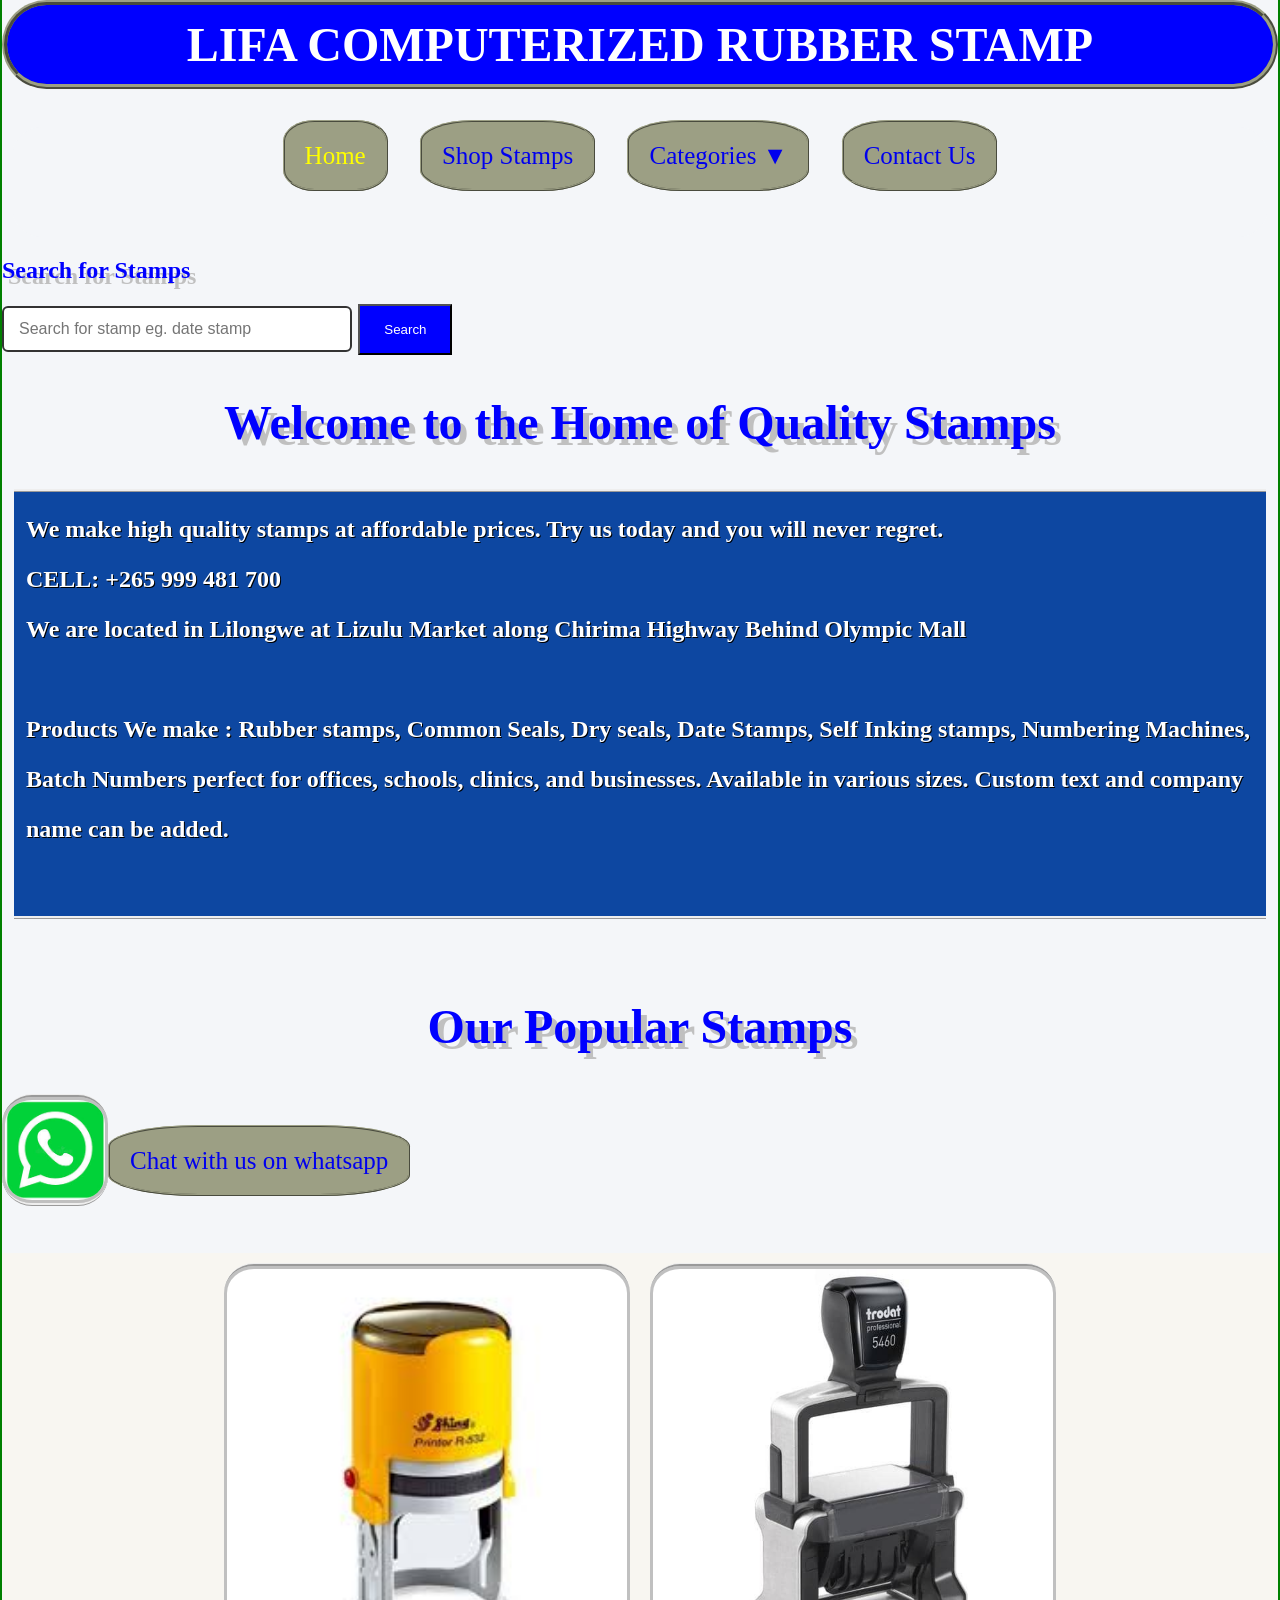
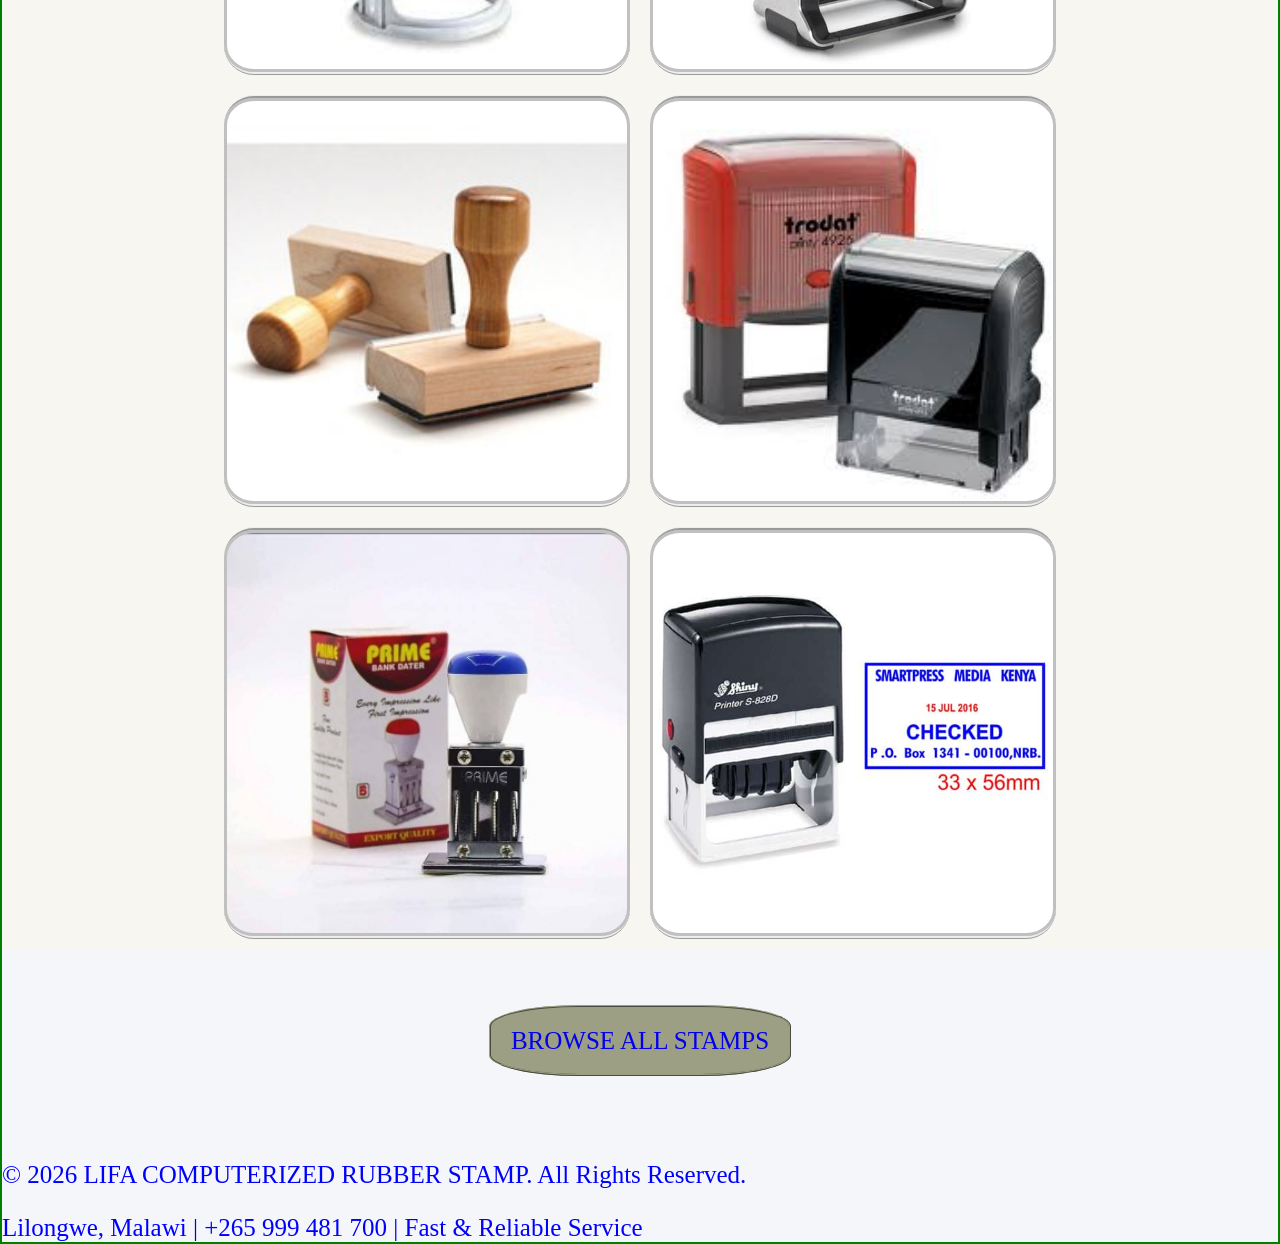
<file: index.html>
<!doctype>
<html><head> <title>LIFA COMPUTERIZED RUBBER STAMP  </title> 
<link rel="Stylesheet"  type="text/css"  href="Stylesheet.css" ></head>

<body>   <h1>  LIFA COMPUTERIZED RUBBER STAMP  </h1><br>
<div id="navbar"> 
		<ul>
    <li><a href="">Home</a></li>
    <li><a href="second.html">Shop Stamps</a></li>
		<li class="dropdown">
                    <a href="#">Categories ▼</a>
                    <ul class="dropdown-content">
                        <li><a href="selfinkig.html">Self Inking Stamps</a></li>
                        <li><a href="date.html">Date Stamps</a></li>
                        <li><a href="rubber.html">Rubber Stamps</a></li>
                        <li><a href="#">Seals & Numbering</a></li>
			 <li><a href="common.html">Common Seals</a></li>
			 <li><a href="logo.html">Logo Stamps</a></li>
			<li><a href="paid.html">Paid & Received Stamps</a></li>

                    </ul>
                </li>

    <li class="dropdown">
        <a href="#">Contact Us</a>

        <ul class="dropdown-content">
            <li><a href="https://wa.me/265999481700">WhatsApp</a></li>
            <li><a href="https://facebook.com/LifaComputerizedRubberStamps">Facebook</a></li>
            <li><a href="https://x.com/@Amoslifa27057">X</a></li>
		<li><a href="mailto:lifaamos59@gmail.com">Email Us</a></li>
        </ul>

  
</ul>






</div>
		<h2 style="text-align: left; font-size: 24px;">Search for Stamps</h2>

<input type="text" id="searchBox" placeholder="Search for stamp eg. date stamp"
  style="width: 350px; padding: 12px 15px; font-size: 16px; border: 2px solid #333; border-radius: 6px; outline: none;">
<button onclick="searchProduct()" style="background-color: blue; color: white; padding: 16px 24px; cursor: pointer;">Search</button>

<p id="result"></p>
<div id="searchImage" class="image-box" style="margin-top: 15px;"></div>

<script>
// Product list with matching images
var products = {
    "date stamp": "date.jpg",
    "rubber stamp": "rubber.jpg",
    "common seal": "common.jpg",
    "self inking stamp": "trodat.jpg",
    "numbering machine": "stamp.jpg",
    "dry seal": "dry.jpg",
    "paid stamp": "paid.jpg",
    "received stamp": "paid.jpg",
    "logo stamp": "logo.jpg",
    "collected stamp": "paid.jpg",
    "checked stamp": "paid.jpg",
    "common seal stamp": "common.jpg"
};

function searchProduct() {
    let searchItem = document.getElementById("searchBox").value.trim().toLowerCase();
    let resultEl = document.getElementById("result");
    let imageEl = document.getElementById("searchImage");

    // Clear previous image
    imageEl.innerHTML = "";

    if (searchItem === "") {
        resultEl.innerHTML = "Please type a stamp name to search.";
        return;
    }

    // Find matching product (exact or partial match)
    let foundKey = null;
    for (let key in products) {
        if (key === searchItem || key.includes(searchItem) || searchItem.includes(key.replace(" stamp", ""))) {
            foundKey = key;
            break;
        }
    }

    if (foundKey) {
        let imgSrc = products[foundKey];
        resultEl.innerHTML = "<b>" + foundKey.toUpperCase() + "</b> is available!";
        imageEl.innerHTML = '<img src="' + imgSrc + '" width="300" height="300" class="product" alt="' + foundKey + '">';
    } else {
        resultEl.innerHTML = searchItem + " is not available, but you can find help by Contact Us or DM us on WhatsApp.";
    }
}

// Also search when user presses Enter
document.getElementById("searchBox").addEventListener("keypress", function(e) {
    if (e.key === "Enter") {
        searchProduct();
    }
});
</script>


		<h2>Welcome to the Home of Quality Stamps</h2>

<div class="p1"> <b>We make high quality stamps at affordable prices. Try us today and you will never regret.</b>
<br><b>CELL: +265 999 481 700 </b> <br>
<b>We are located in Lilongwe at Lizulu Market along Chirima Highway Behind Olympic Mall  </b>

<br>
<br>
	
<b>Products We make : Rubber stamps, Common Seals, Dry seals, Date Stamps, Self Inking stamps, Numbering Machines, Batch Numbers perfect for offices, schools, clinics, and businesses.
        Available in various sizes. Custom text and company name can be added.<br>
	
</b> <br>
	</div>

<br>

<h2>  Our Popular Stamps  </h2>

  <img  class="amos" src="image.jpeg"   height=" 100"   width="100">
	<br><div>

<p  class="na"><a href="https://wa.me/265999481700?text=Hello%20from%20your%20website"  target="_blank">   Chat with us on whatsapp  </a>
</p></div>
<br>
<div class="image-box"><p><img src="round.jpg" width="400"  height="400"  class="product"><img src="stamp.jpg" width="400"  height="400" class="product"><img src="rubber.jpg"  width="400"  height="400" class="product"><img src="trodat.jpg"  width="400"  height="400"  class="product"><img src="date.jpg"  width="400"  height="400"   class="product"><img src="d.jpg"  width="400"  height="400"   class="product"></p>
</div>


<br>
<p style="text-align:   center"  class="te">    <a  href="second.html">    BROWSE ALL STAMPS   </a></p>
<br>
<br>
 <!-- Footer -->
    <footer id="contact">
        <p>&copy; 2026 LIFA COMPUTERIZED RUBBER STAMP. All Rights Reserved.</p>
        <p>Lilongwe, Malawi | +265 999 481 700 | Fast & Reliable Service</p>
    </footer>

</body>




</html>
</file>
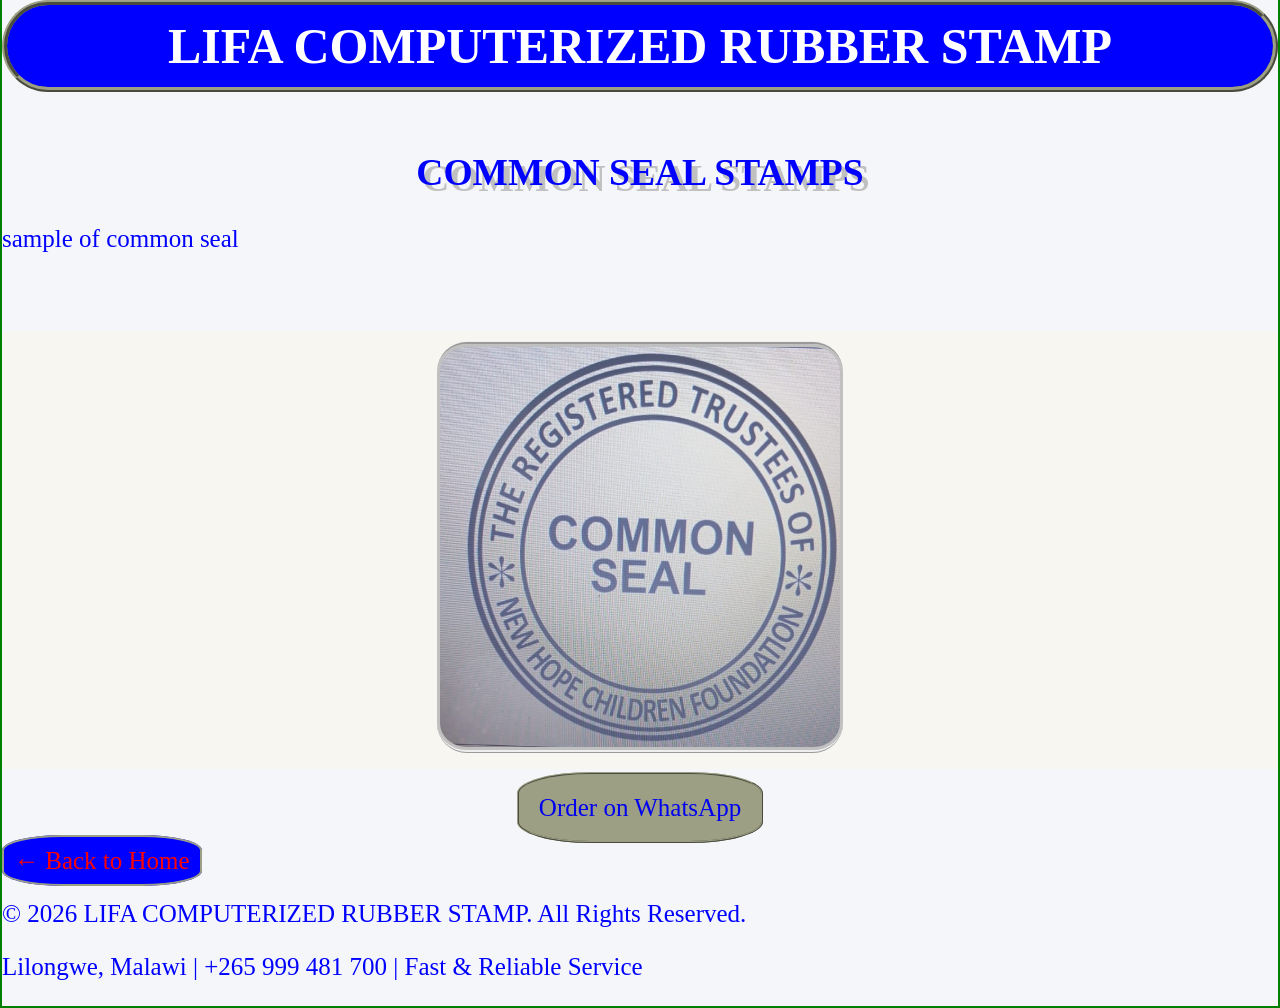
<file: common.html>
<!doctype html>
<html>
<head><link rel="stylesheet" type="text/css"  href="Stylesheet.css"></head>
<body>
<h1>  LIFA COMPUTERIZED RUBBER STAMP  </h1><br>
<h2>COMMON SEAL STAMPS</h2>
<p>sample of common seal</p><br>
 <div class="image-box"><p><img src="common.jpg" width="400"  height="400"  class="product"></p>
</div>


 <p style="text-align:center; margin: 20px;">
        <a href="https://wa.me/265999481700?text=Hello%20I%20want%20a%20Date%20Stamp" target="_blank">Order on WhatsApp</a>
    </p>


<footer id="contact">
	<p><a href="index.html" class="button">← Back to Home</a></p>
        <p>&copy; 2026 LIFA COMPUTERIZED RUBBER STAMP. All Rights Reserved.</p>
        <p>Lilongwe, Malawi | +265 999 481 700 | Fast & Reliable Service</p>
    </footer>


</body>
</html>
</file>
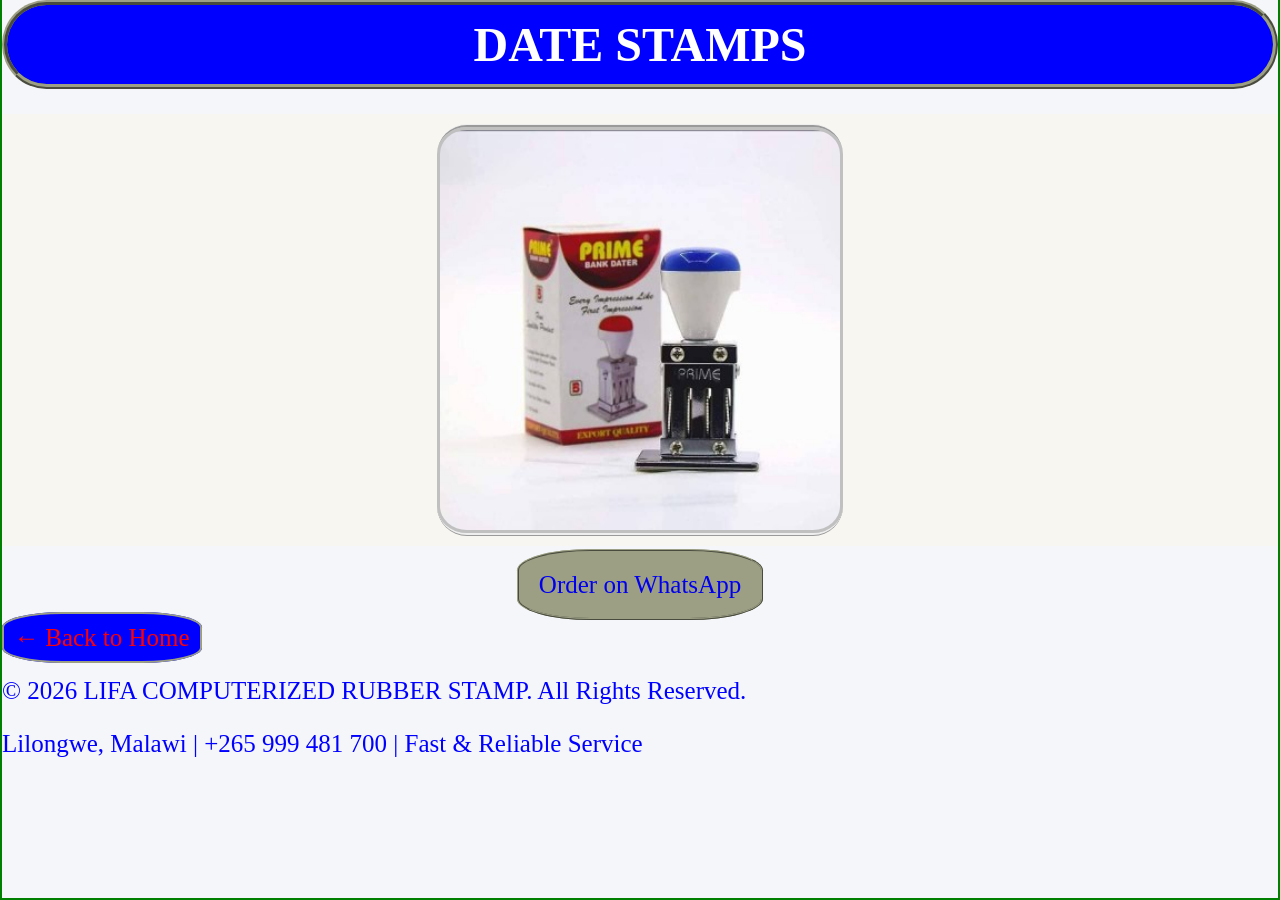
<file: date.html>
<!doctype>
<html>
<head><link rel=Stylesheet   type=text/css    href="Stylesheet.css"></head>
<body>
  <h1>DATE STAMPS</h1>
  <div class="image-box"><p><img src="date.jpg" width="400"  height="400"  class="product"></p>
</div>
 <p style="text-align:center; margin: 20px;">
        <a href="https://wa.me/265999481700?text=Hello%20I%20want%20a%20Date%20Stamp" target="_blank">Order on WhatsApp</a>
    </p>

<footer id="contact">
	<p><a href="index.html" class="button">← Back to Home</a></p>
        <p>&copy; 2026 LIFA COMPUTERIZED RUBBER STAMP. All Rights Reserved.</p>
        <p>Lilongwe, Malawi | +265 999 481 700 | Fast & Reliable Service</p>
    </footer>



</body>
</html>
</file>
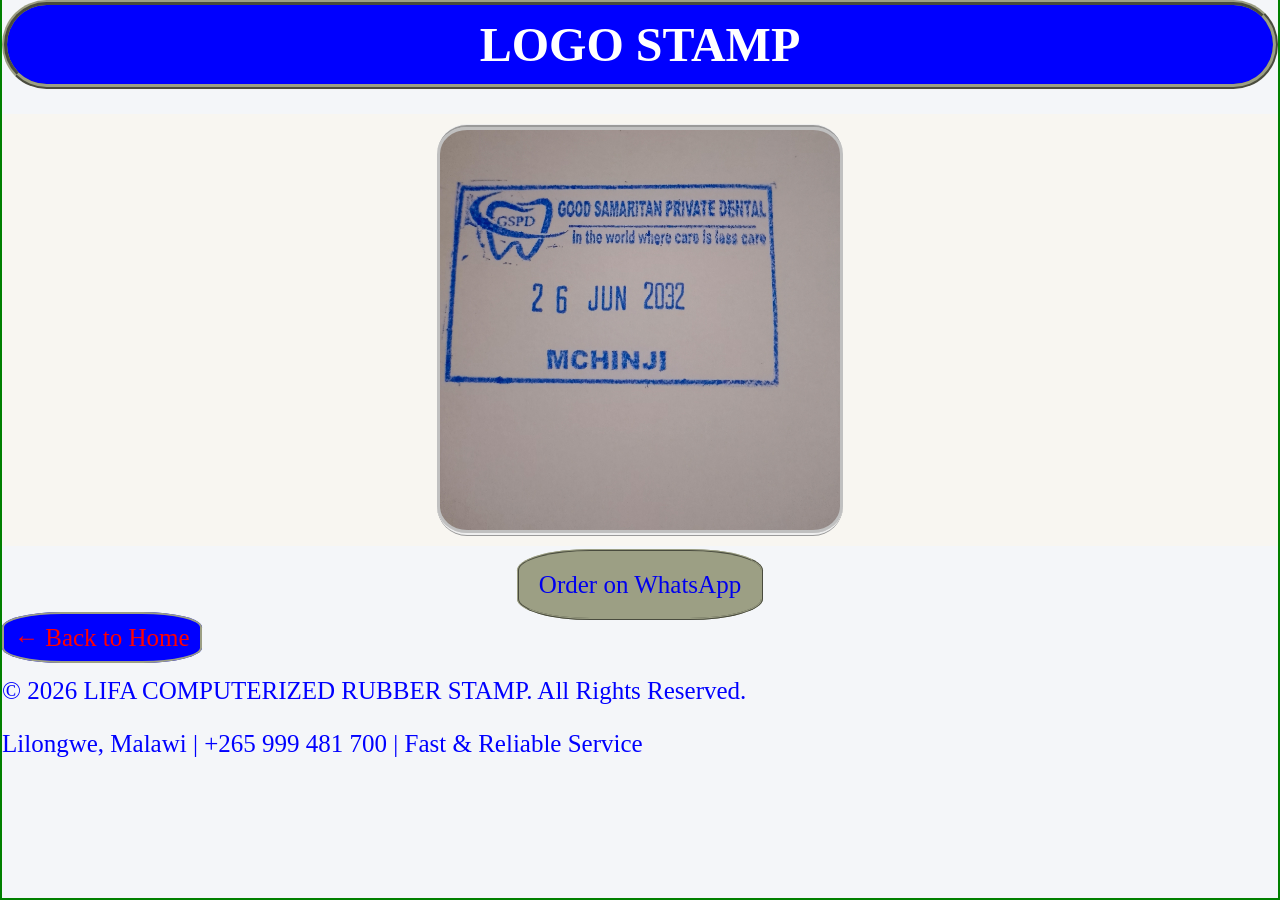
<file: logo.html>
<!doctype>
<html>
<head><link rel=Stylesheet   type=text/css    href="Stylesheet.css"></head>
<body>
  <h1>LOGO STAMP</h1>
  <div class="image-box"><p><img src="logo.jpg" width="400"  height="400"  class="product"></p>
</div>
 <p style="text-align:center; margin: 20px;">
        <a href="https://wa.me/265999481700?text=Hello%20I%20want%20a%20Date%20Stamp" target="_blank">Order on WhatsApp</a>
    </p>

<footer id="contact">
	<p><a href="index.html" class="button">← Back to Home</a></p>
        <p>&copy; 2026 LIFA COMPUTERIZED RUBBER STAMP. All Rights Reserved.</p>
        <p>Lilongwe, Malawi | +265 999 481 700 | Fast & Reliable Service</p>
    </footer>



</body>
</html>
</file>
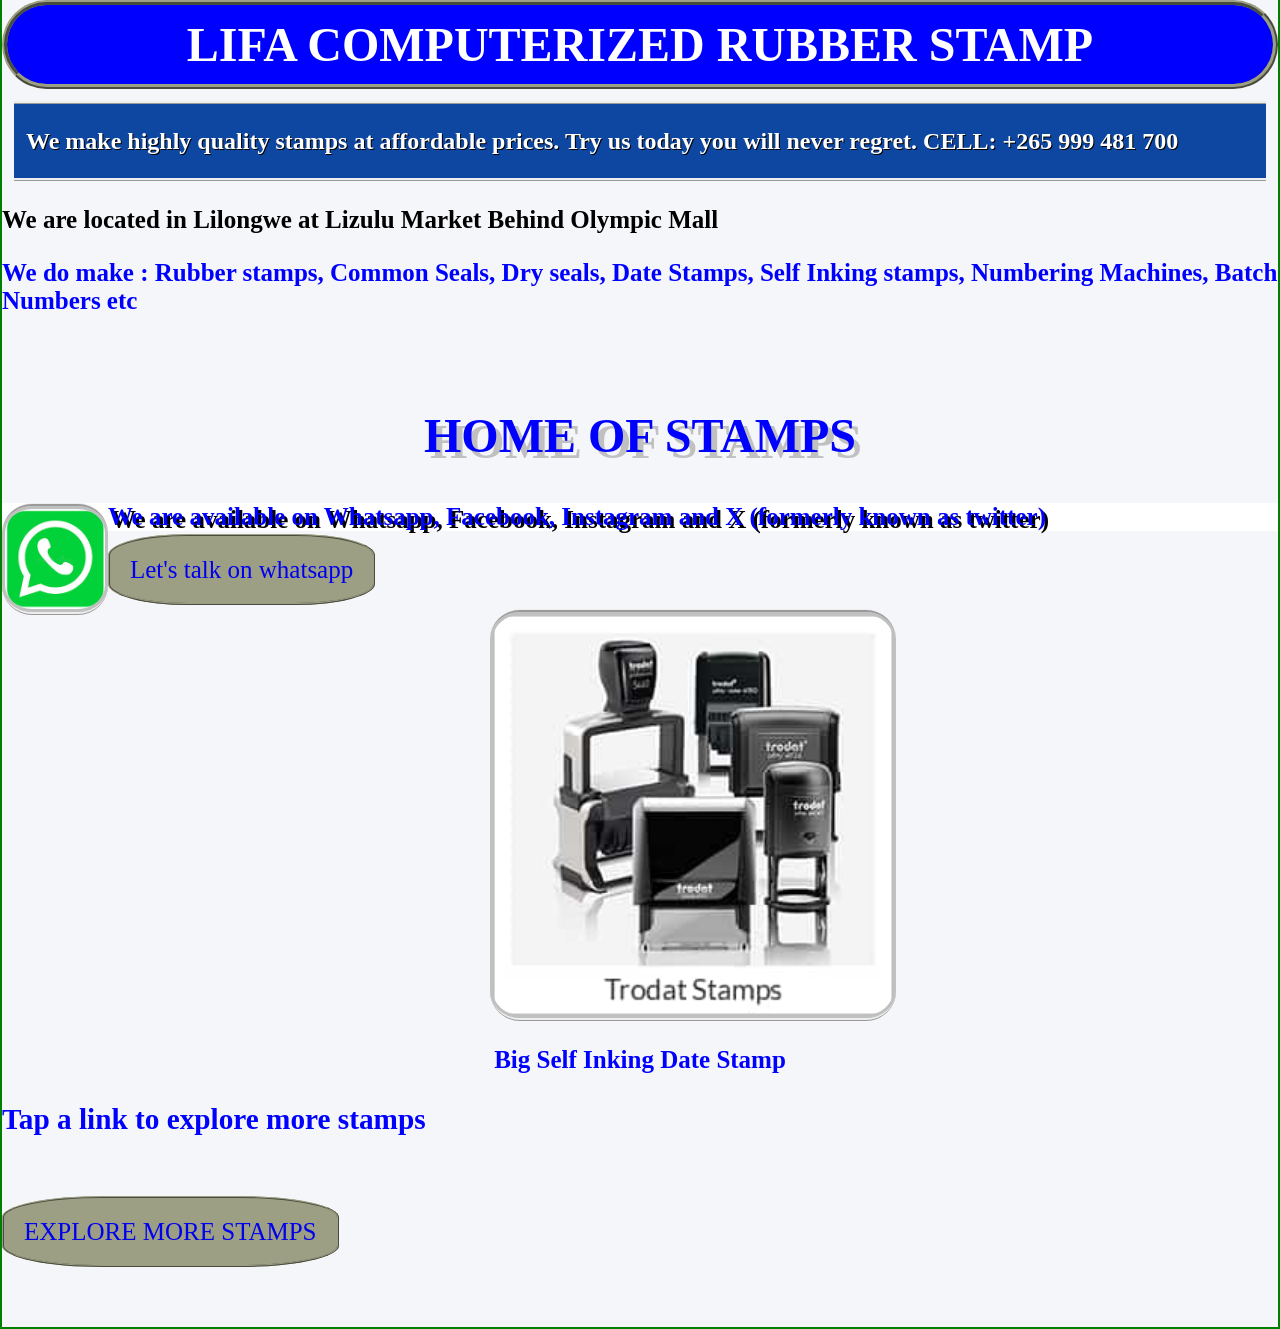
<file: My Wbsite.html>
<!doctype>
<html><head> <title>LIFA COMPUTERIZED RUBBER STAMP  </title> 
<link rel="Stylesheet"  type="text/css"  href="Stylesheet.css" ></head>

<body>   <h1>  LIFA COMPUTERIZED RUBBER STAMP  </h1>
<p class="p1"> <b>We make highly quality stamps at affordable prices. Try us today you will never regret.</b>
<b>CELL: +265 999 481 700 </b> </p1>
	<p class="p0"><b>We are located in Lilongwe at Lizulu Market Behind Olympic Mall </b>
<br> </p>
<p><b>We do make : Rubber stamps, Common Seals, Dry seals, Date Stamps, Self Inking stamps, Numbering Machines, Batch Numbers etc</b> <br>
	</p>

<br>

<h2>  HOME OF  STAMPS  </h2>
<p class="p2"><b>We are available on Whatsapp, Facebook, Instagram  and X  (formerly known as twitter) </b> </p2>
  <img  class="amos" src="image.jpeg"   height=" 100"   width="100">
	<br>
<p><a href="https://wa.me/999481700?text=Hello%20from%20your%20website"  target="_blank">  Let's talk  on whatsapp  </a>
</p>
<img class="image"  src="trod.jpg"  height="400"   width="400">
<p style="text-align:   center" ><b>Big Self Inking Date Stamp</b></p1>


<br>
<h3> Tap a link to explore more stamps  </h3>
<br>
<p>    <a  href="second.html">    EXPLORE MORE STAMPS   </a></p>
<br>
<br>

</body>




</html>
</file>
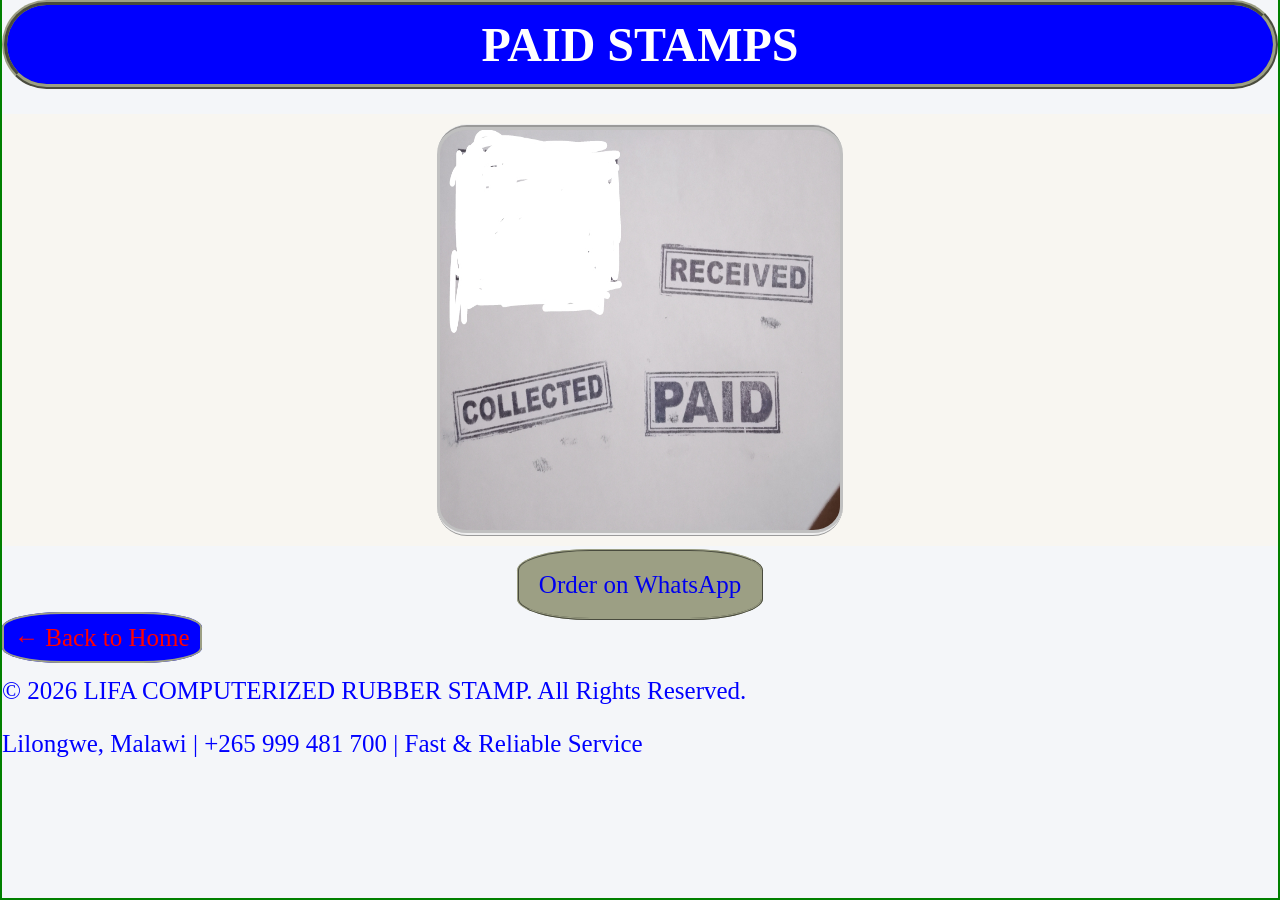
<file: paid.html>
<!doctype>
<html>
<head><link rel=Stylesheet   type=text/css    href="Stylesheet.css"></head>
<body>
  <h1>PAID STAMPS</h1>
  <div class="image-box"><p><img src="paid.jpg" width="400"  height="400"  class="product"></p>
</div>
<p style="text-align:center; margin: 20px;">
        <a href="https://wa.me/265999481700?text=Hello%20I%20want%20a%20Date%20Stamp" target="_blank">Order on WhatsApp</a>
    </p>
<footer id="contact">
	<p><a href="index.html" class="button">← Back to Home</a></p>
        <p>&copy; 2026 LIFA COMPUTERIZED RUBBER STAMP. All Rights Reserved.</p>
        <p>Lilongwe, Malawi | +265 999 481 700 | Fast & Reliable Service</p>
    </footer>



</body>
</html>
</file>
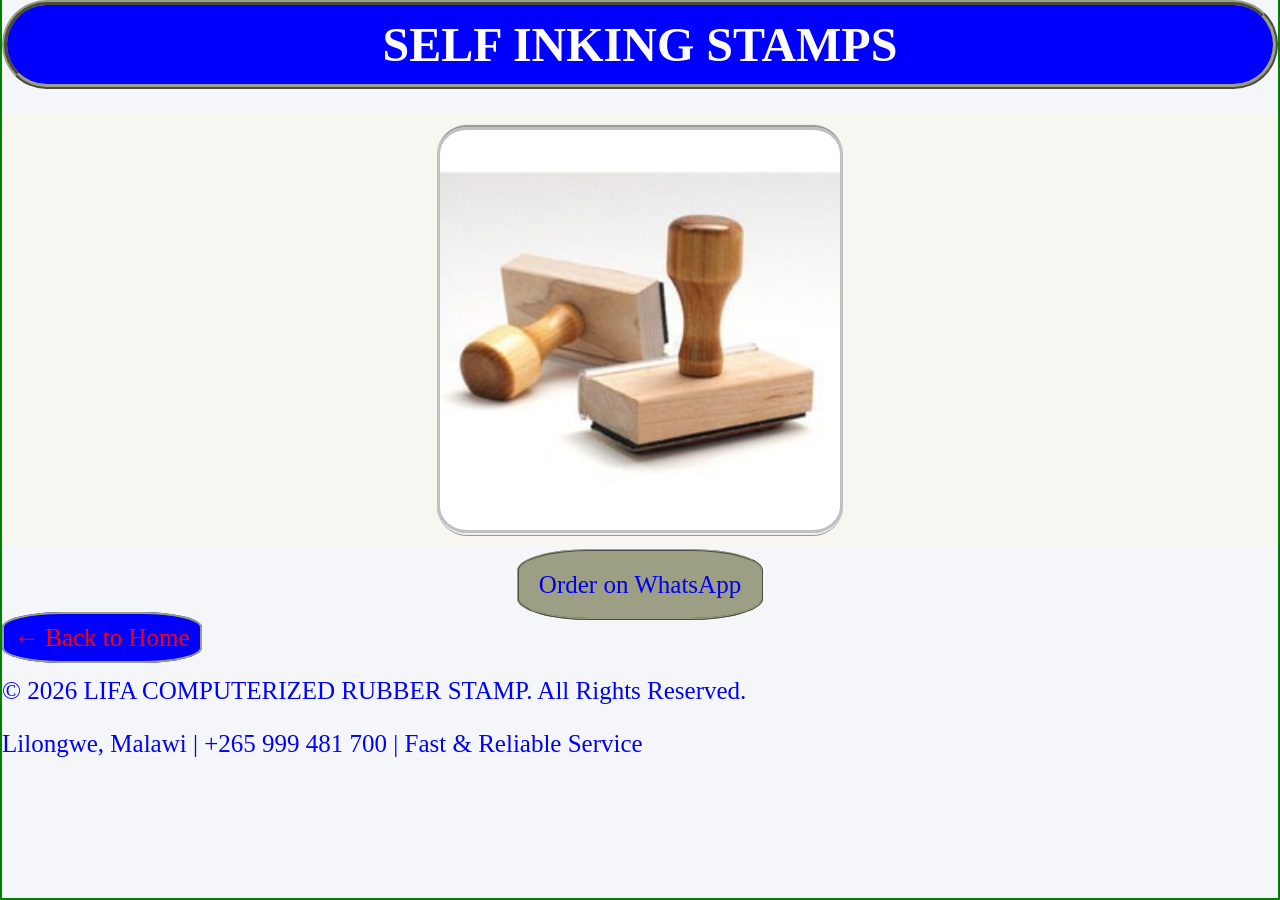
<file: rubber.html>
<!doctype>
<html>
<head><link rel=Stylesheet   type=text/css    href="Stylesheet.css"></head>
<body>
  <h1>SELF INKING STAMPS</h1>
  <div class="image-box"><p><img src="rubber.jpg" width="400"  height="400"  class="product"></p>
</div>
 <p style="text-align:center; margin: 20px;">
        <a href="https://wa.me/265999481700?text=Hello%20I%20want%20a%20Date%20Stamp" target="_blank">Order on WhatsApp</a>
    </p>

<footer id="contact">
	<p><a href="index.html" class="button">← Back to Home</a></p>
        <p>&copy; 2026 LIFA COMPUTERIZED RUBBER STAMP. All Rights Reserved.</p>
        <p>Lilongwe, Malawi | +265 999 481 700 | Fast & Reliable Service</p>
    </footer>



</body>
</html>
</file>
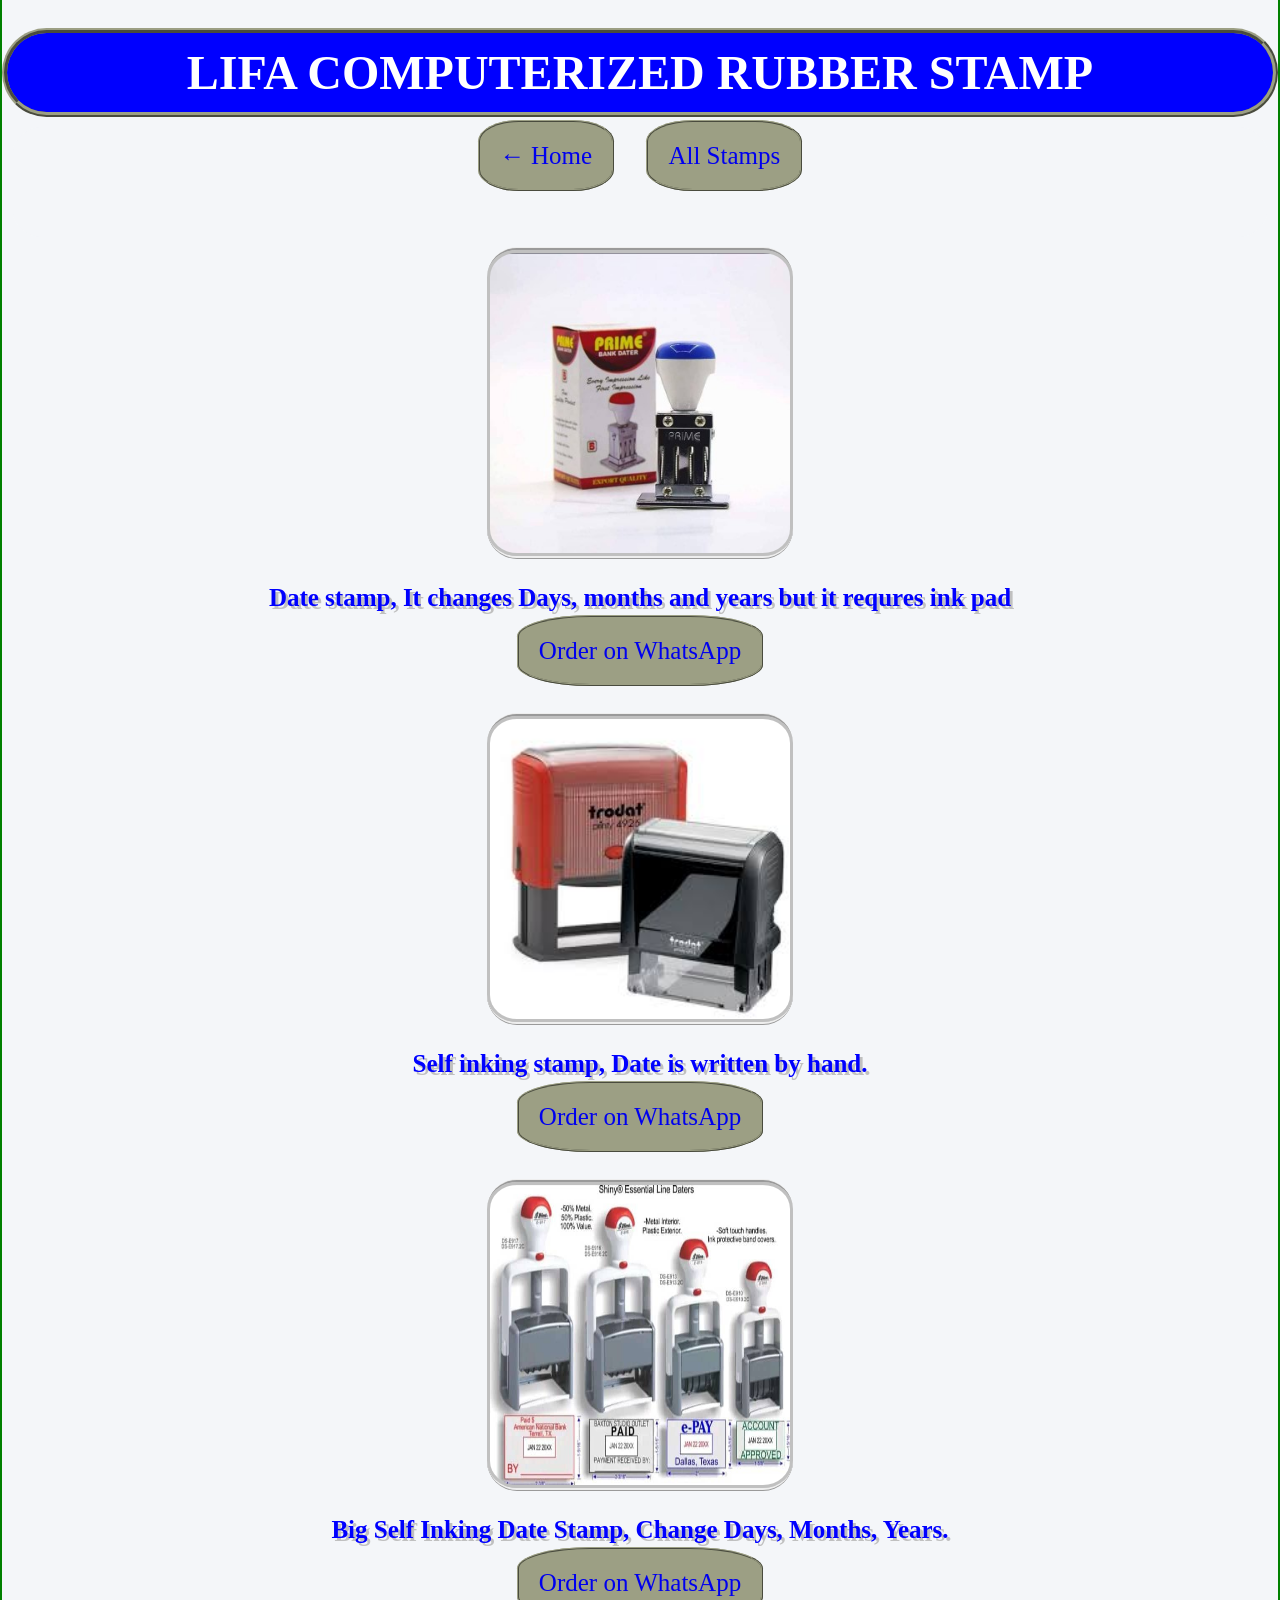
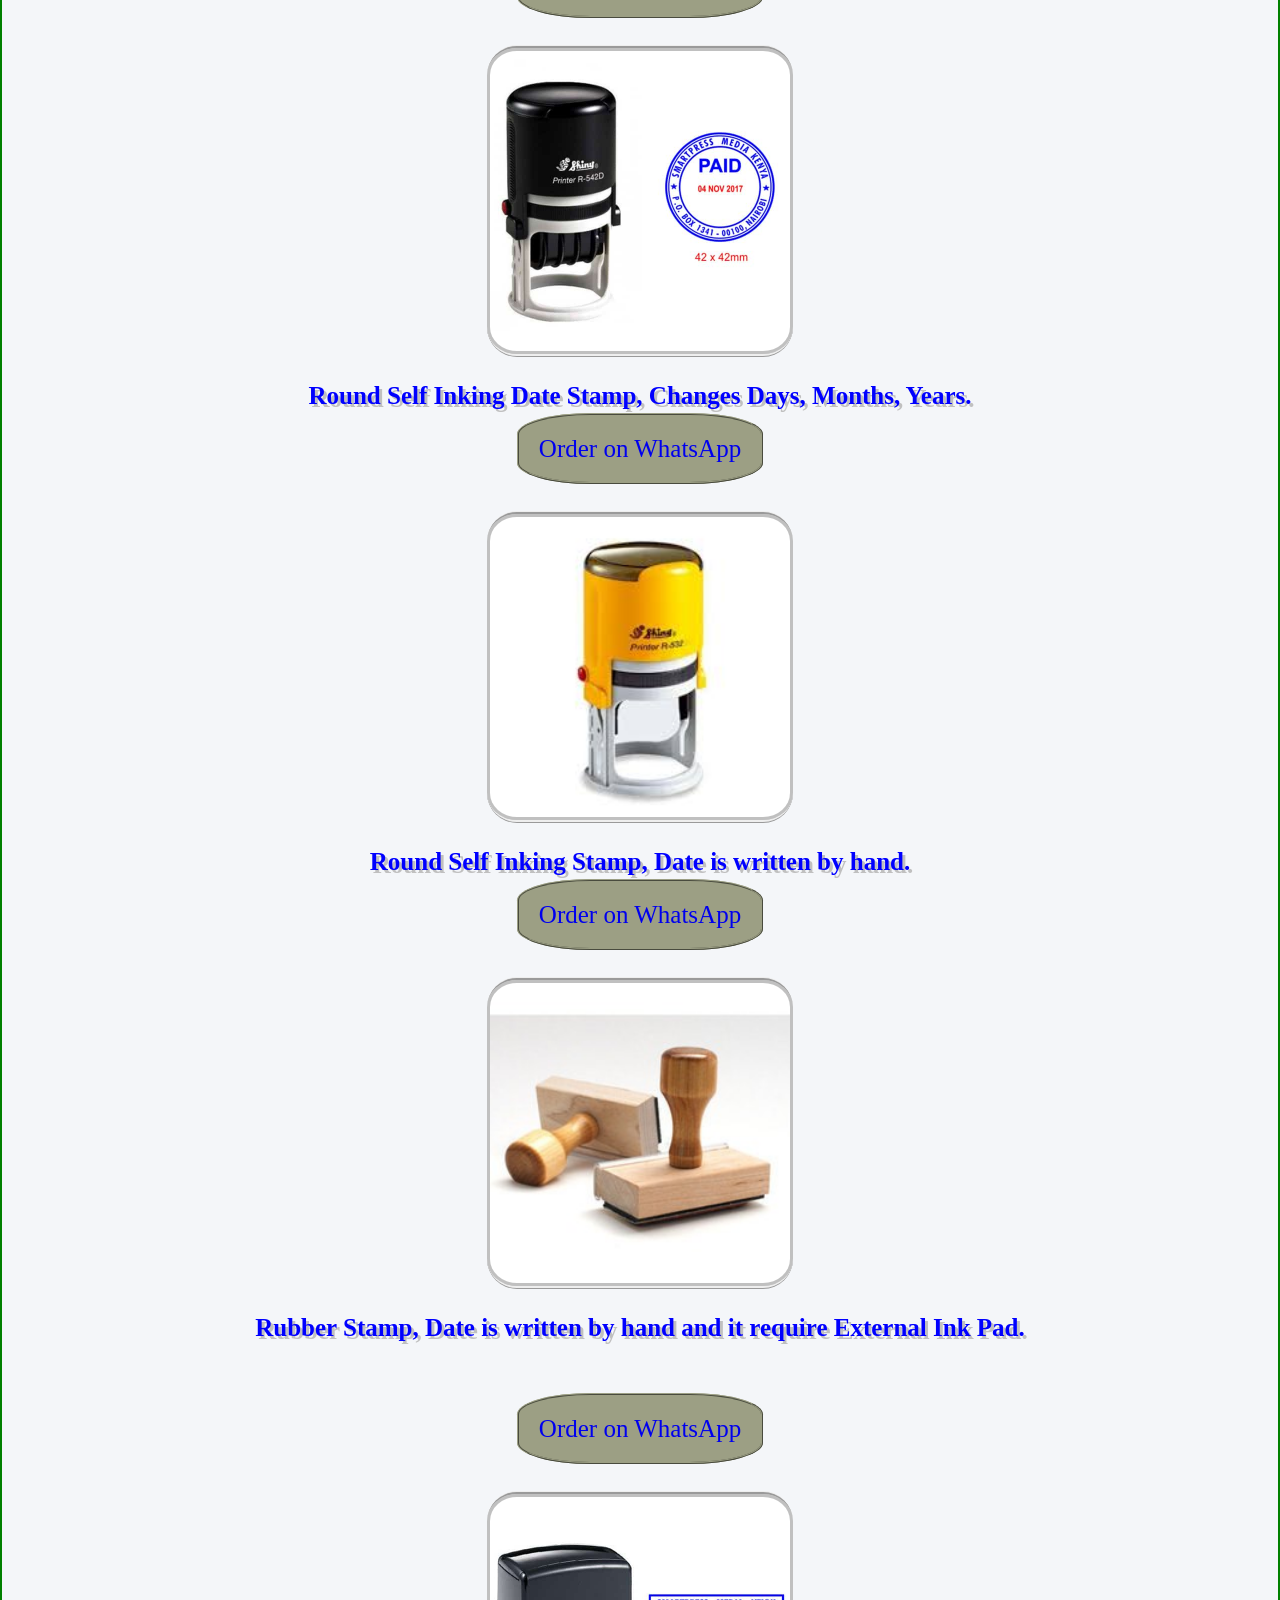
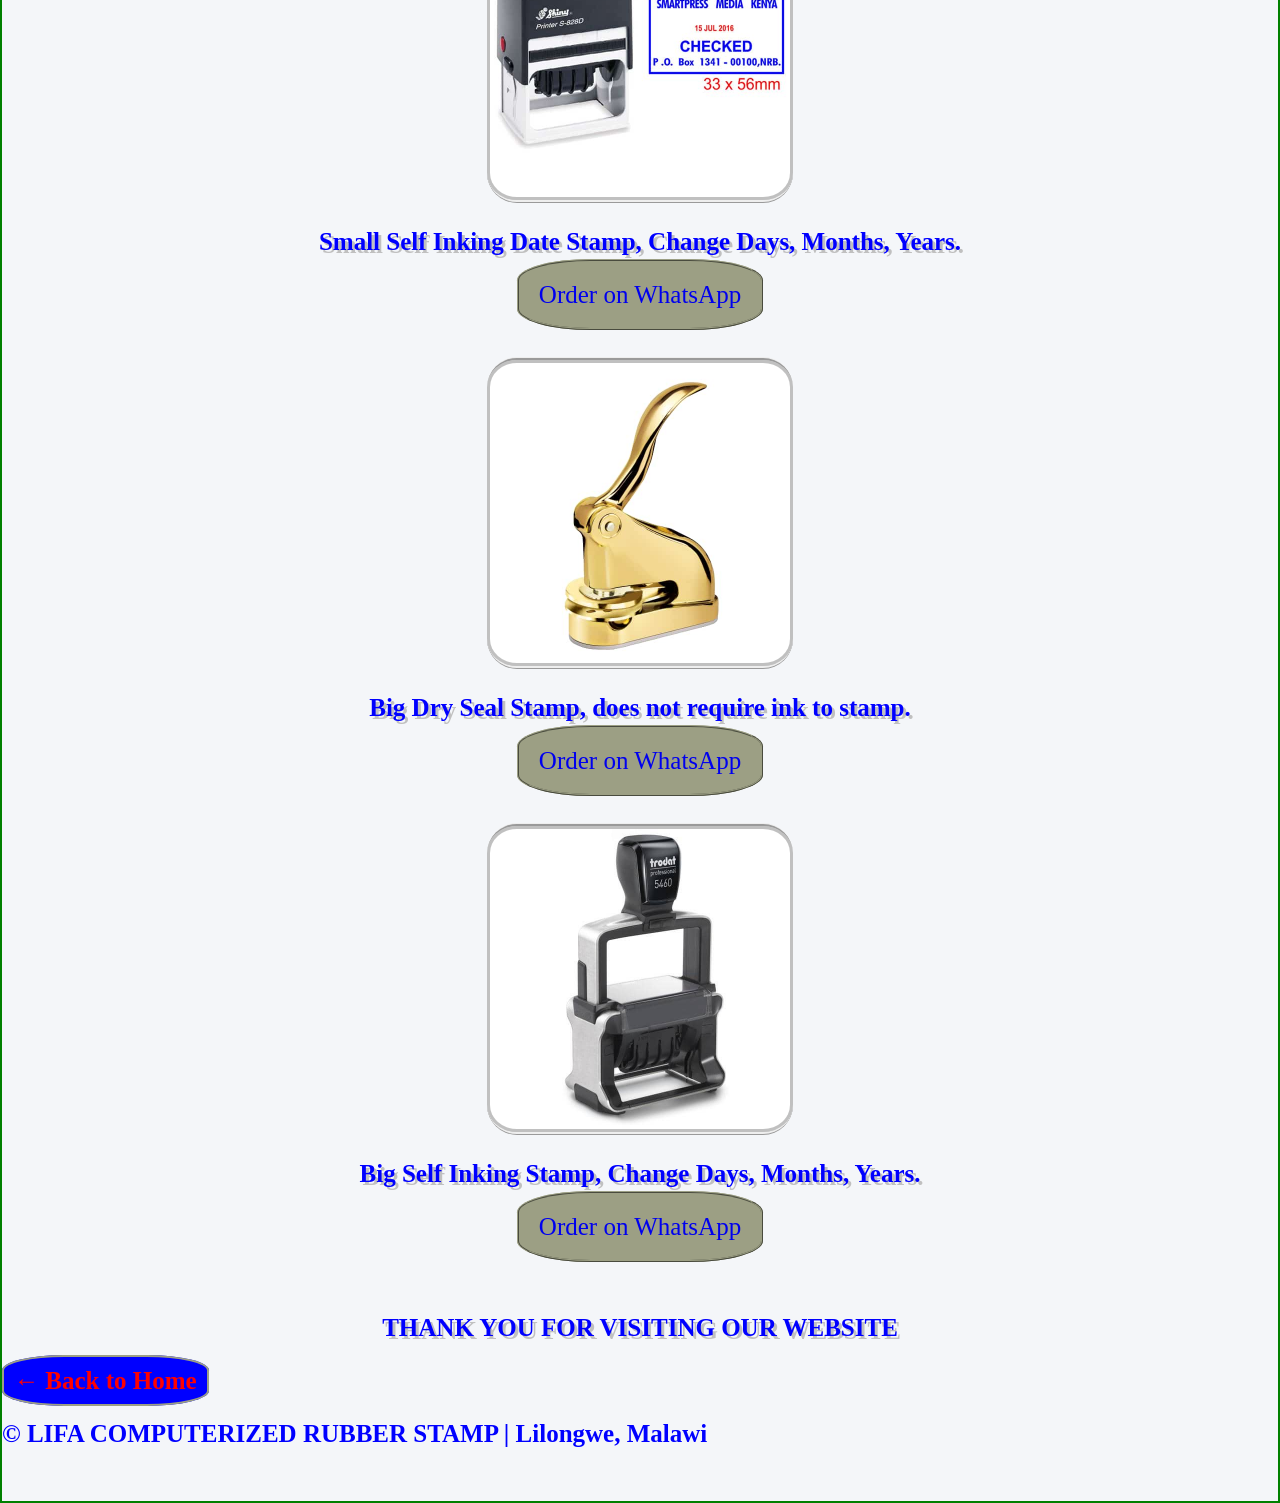
<file: second.html>
<!doctype>
<html>
<head>  </head><br>

<link rel="Stylesheet"  type="text/css"  href="Stylesheet.css" >

<body> 
 <header>
        <h1>LIFA COMPUTERIZED RUBBER STAMP</h1>
        <nav id="navbar">
            <ul>
                <li><a href="index.html">← Home</a></li>
                <li><a href="#">All Stamps</a></li>
            </ul>
        </nav>
    </header>
			


	
	  
     		<img class="image"  src="date.jpg"  height="300"   width="300"> 
	<p style="text-align:   center"  class="re" ><b>           Date stamp,  It changes Days, months and years but it requres ink pad</b></p>
	<p style="text-align:center; margin: 20px;">
        <a href="https://wa.me/265999481700?text=Hello%20I%20want%20a%20Date%20Stamp" target="_blank">Order on WhatsApp</a>
    </p>
	<br>
	
	<img class="image"  src="trodat.jpg"  height="300"   width="300">

	<p  style="text-align:   center"  class="re"><b> Self inking stamp, Date is written by hand.</b></p>
	<p style="text-align:center; margin: 20px;">
        <a href="https://wa.me/265999481700?text=Hello%20I%20want%20a%20Self%20Stamp" target="_blank">Order on WhatsApp</a>
    </p>
	<br>
	
       	<img class="image"  src="tro.jpg"  height="300"   width="300">
	<p  style="text-align:   center"  class="re"><b>Big Self Inking Date Stamp,  Change Days, Months, Years.</b></p>
	<p style="text-align:center; margin: 20px;">
        <a href="https://wa.me/265999481700?text=Hello%20I%20want%20a%20Date%20Stamp" target="_blank">Order on WhatsApp</a>
    </p>
	<br>
     

	<img class="image"  src="self.jpg"  height="300"   width="300">
	<p  style="text-align:   center"   class="re"><b>Round Self Inking Date Stamp,  Changes Days, Months, Years.</b></p>
		 <p style="text-align:center; margin: 20px;">
        <a href="https://wa.me/265999481700?text=Hello%20I%20want%20a%20Round%20Self%20Stamp" target="_blank">Order on WhatsApp</a>
    </p>
	<br>

	<img class="image"  src="round.jpg"  height="300"   width="300">
	<p  style="text-align:   center"  class="re"><b> Round Self Inking  Stamp, Date is written by hand.</b></p>
	<p style="text-align:center; margin: 20px;">
        <a href="https://wa.me/265999481700?text=Hello%20I%20want%20a%20Small%20Self%20Stamp" target="_blank">Order on WhatsApp</a>
    </p>
	<br>
	<img class="image"  src="rubber.jpg"  height="300"   width="300">
	<p  style="text-align:   center"  class="re"><b> Rubber  Stamp, Date is written by hand and it require External Ink Pad.</b></p>
		 
	<br><p style="text-align:center; margin: 20px;">
        <a href="https://wa.me/265999481700?text=Hello%20I%20want%20a%20Rubber%20Stamp" target="_blank">Order on WhatsApp</a>
    </p><br>
	
	<img class="image"  src="d.jpg"  height="300"   width="300">
	<p  style="text-align:   center"   class="re"><b>Small Self Inking Date  Stamp, Change Days, Months, Years.</b></p>
		  <p style="text-align:center; margin: 20px;">
        <a href="https://wa.me/265999481700?text=Hello%20I%20want%20a%20Small%20Self" target="_blank">Order on WhatsApp</a>
    </p>
	<br>
	
	<img class="image"  src="dry.jpg"  height="300"   width="300">
	<p  style="text-align:   center"   class="re"><b>Big Dry Seal   Stamp,  does not require ink to stamp.</b></p>
		 <p style="text-align:center; margin: 20px;">
        <a href="https://wa.me/265999481700?text=Hello%20I%20want%20a%20Dry%20Seal%20Stamp" target="_blank">Order on WhatsApp</a>
    </p>
	<br>
	<img class="image"  src="stamp.jpg"  height="300"   width="300">
	<p  style="text-align:   center"   class="re"><b>Big Self Inking Stamp, Change Days, Months, Years.</b></p>
		 <p style="text-align:center; margin: 20px;">
        <a href="https://wa.me/265999481700?text=Hello%20I%20want%20a%20Date%20Stamp" target="_blank">Order on WhatsApp</a>
    </p>
	<br>
	<p style="text-align:   center"   class="re"><b> THANK YOU FOR VISITING OUR WEBSITE <b> </p>
				


<footer>
        <p><a href="index.html" class="button">← Back to Home</a></p>
        <p>&copy; LIFA COMPUTERIZED RUBBER STAMP | Lilongwe, Malawi</p>
    </footer>
<br>

</body>


</html>
</file>
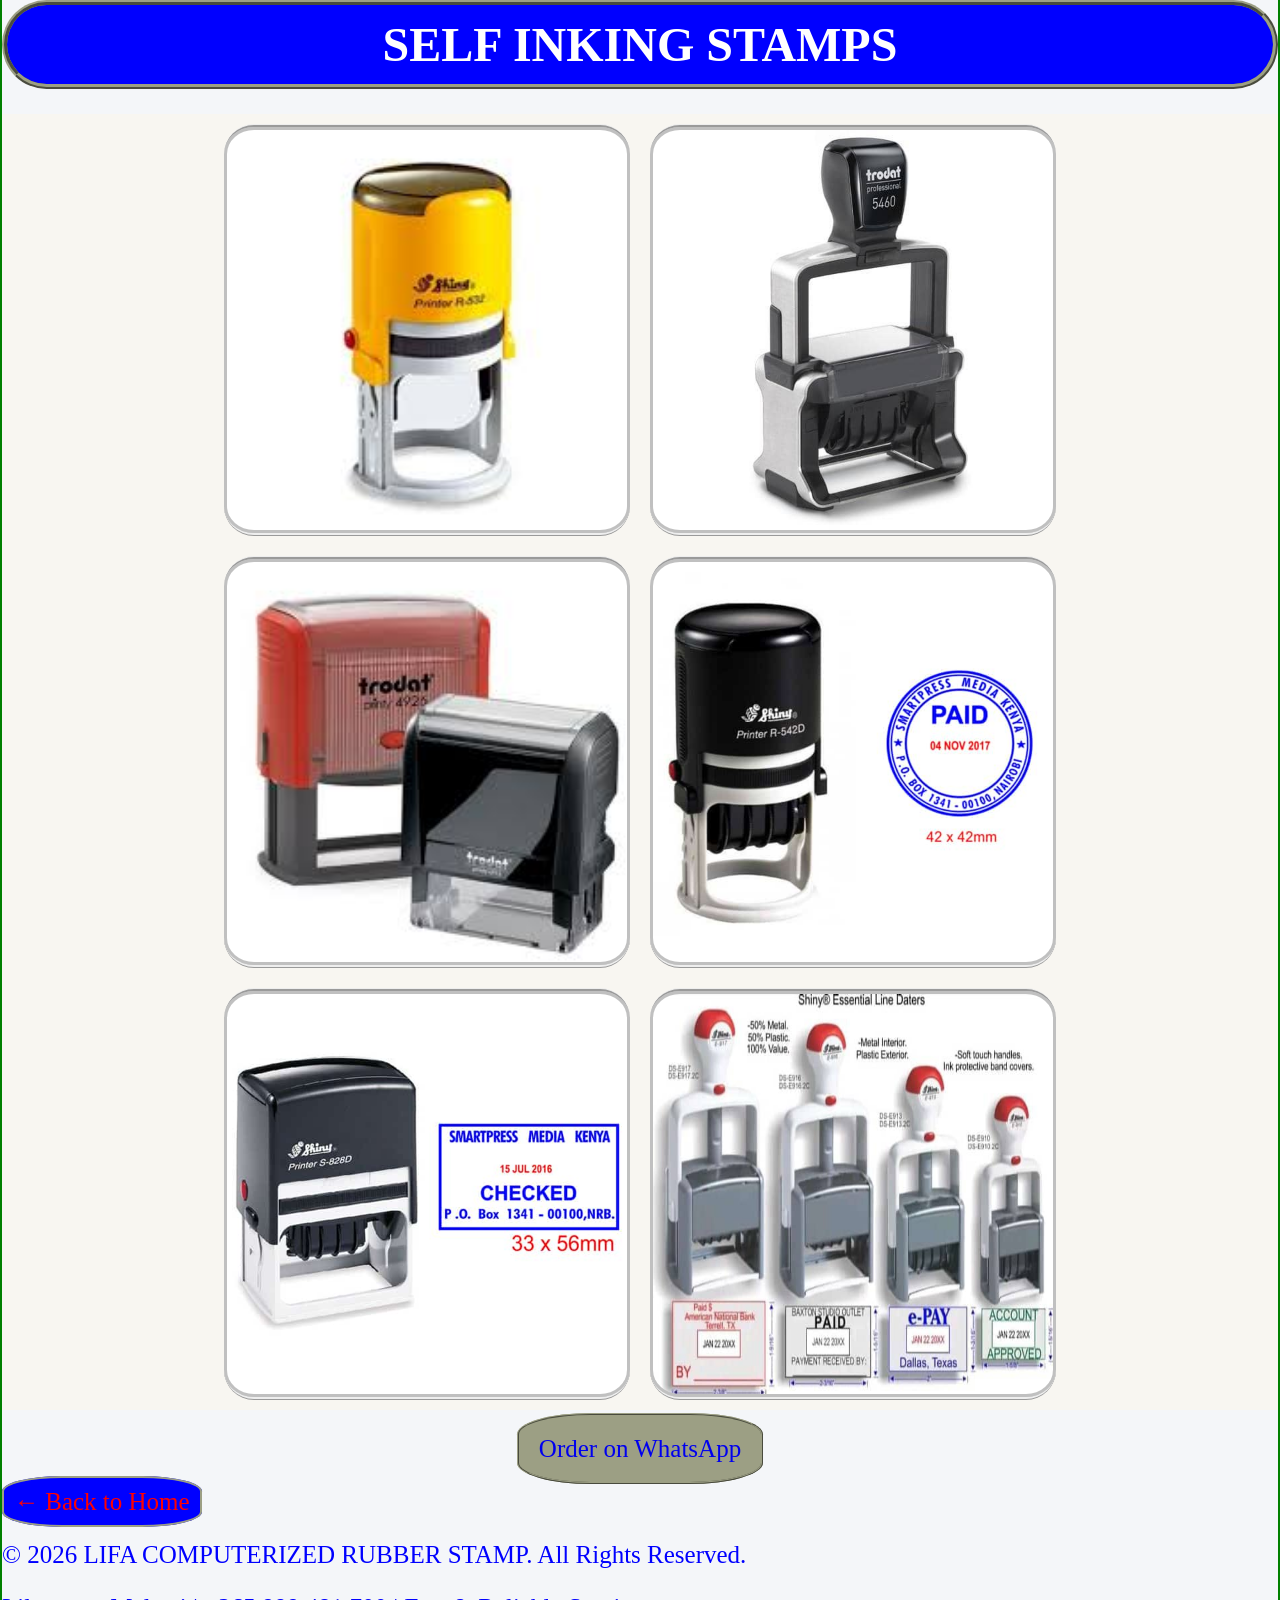
<file: selfinkig.html>
<!doctype>
<html>
<head><link rel=Stylesheet   type=text/css    href="Stylesheet.css"></head>
<body>
  <h1>SELF INKING STAMPS</h1>
  <div class="image-box"><p><img src="round.jpg" width="400"  height="400"  class="product"><img src="stamp.jpg" width="400"  height="400" class="product"><img src="trodat.jpg"  width="400"  height="400"  class="product"><img src="self.jpg"  width="400"  height="400"   class="product"><img src="d.jpg"  width="400"  height="400"  class="product"><img src="tro.jpg"  width="400"  height="400"  class="product"></p>
</div>
 <p style="text-align:center; margin: 20px;">
        <a href="https://wa.me/265999481700?text=Hello%20I%20want%20a%20Date%20Stamp" target="_blank">Order on WhatsApp</a>
    </p>

<footer id="contact">
	<p><a href="index.html" class="button">← Back to Home</a></p>
        <p>&copy; 2026 LIFA COMPUTERIZED RUBBER STAMP. All Rights Reserved.</p>
        <p>Lilongwe, Malawi | +265 999 481 700 | Fast & Reliable Service</p>
    </footer>



</body>
</html>
</file>
<file: Stylesheet.css>
body {
color : blue;
background-color : #f4f6f9;
font-size : 25px;
border-color :green;
border-width :2px;
border-style :solid ;
margin : 0;
h1{
background-color : blue;
padding : 12px;
		border-radius : 300px;
		border-color :#9c9f84;
	 	border-width :thick;
		border-style :ridge;
		margin : 0;
		text-shadow : 1px 1px silver;
					
}
h1, h2{
color : white;
font-size : 48;
text-align : center;
text-shadow : 6px 6px blue;
			
}
h2{
color : blue;
font-size : 48;
text-align : center;
text-shadow : 6px 6px silver;
			
}


}
.p1, p0{
color : white;
font-size : 24px;
font-family : verdana;
//font-style : italic;
padding : 12px;
border : pink 1 px solid;
background-color : #0D47A1;
border-bottom-style : ridge;
border-top-style : ridge;
border-bottom-style: ridge;
line-height : 50px;
 margin : 12px;
text-decoration: none;
text-shadow : 1px 1px black;
}

.p2, ne, na{
 color: blue;
font-family : verdana;
font-size : 1,2em;
font-type : bold;
text-shadow : 3px 3px black;
}
.p2, ne, na, a:hover{
	color : blue;
	background-color : white;	
 
}

h2, h1{
text-align: left;


}
p.para3{
	font-family  : verdana;
	font-size : 18px;
	background-color : grey;
	line-height : 20px;
	padding :20px;
	border-color :#9c9f84;
	border-width :thick;
	border-style :ridge;
	margin : 0;
	border-radius : 30px;

}
p.para4{
	font-family  : verdana;
	font-size : 18px;
	background-color : orange;
	line-height : 20px;
	padding :20px;
	border-color :purple;
	border-width :2px;
	border-style :solid ;
	
	border-radius : 30px;
         border-left-color: red;




}
.image{
display : block;
margin-left: auto;
margin-right : auto;
padding : 3px;
background-color : silver;
border-radius : 30px;
border-bottom-style : ridge;
border-top-style : ridge;
border-bottom-style: ridge;
border-left-color: red;





}
.amos{
background-color : yellow;
float : left;
padding : 3px;
background-color : silver;
border-radius : 30px;
border-bottom-style : ridge;
border-top-style : ridge;
border-bottom-style: ridge;
border-left-color: red;

}

p.p0{
	color : black;
}

a : link{
color : blue;

}
a:visited{
color : yellow;
}
a:hover{
color : green;
}
a : acive{
	color : red;
}

.button{
 background-color :white;
padding : 10px;
box-sizing :border-box ;
height: 20px;
border-radius : 10 px;
border : #9c9f84 2px solid;



}

a{

padding : 20px;
border-radius :5px;
border : #9c9f84 2px ridge;
background-color :#9c9f84 ;
border-radius : 30%;

}
a{
 text-decoration : none;
}
p1{
	 margin : 12px;
	line-height : 60px;
     color : blue;
     padding : 12px;
border : pink 1 px solid;
background-color : silver;
border-bottom-style : ridge;
border-top-style : ridge;
border-bottom-style: ridge;
text-decoration: none;

}
.ne{
	text-shadow : 3px 3px white;
}
.he{
	text-shadow : 3px 3px pink;

	
}
.re{
text-shadow : 3px 3px  silver;
}
.product{
display : inline;
padding : 3px;
background-color : silver;
border-radius : 30px;
border-bottom-style : ridge;
border-top-style : ridge;
border-bottom-style: ridge;
border-left-color: red;
margin-left: auto;
margin-right : auto;
margin-right :10px;
margin : 10px;

}
.image-box{
	text-align : center;
	
	background-color :   #F8F6F1;
	


}
.image-box .product {
	opacity: 1;
	
}
.image-box .product :hover {
	opacity:   0.6;
}
html, body{
	background :transplarent  !important;
	background-color :  transplarent  !important;
	border-top : none;

}
body :: after{
	display :none;
}
.button{
 background-color : blue;
padding : 10px;
box-sizing :border-box ;
height: 20px;
color : red;
border-radius : 10 px;
border : #9c9f84 2px solid;



}
#navbar  {
	padding : 15px  0;
	text-align: center;
	height  : 80px;
	margin : 10px;
	background-color :#f4f6f9;
	border-radius : 30px;
	
	
}
#navbar ul li {
	display: inline;	
	position: relative;
	margin : 0 13px;
}
#navbar ul li a:hover {
	color : blue;
	background-color : white;	
		
}
#navbar ul {
	list-style : none;
	padding : 0;
	margin  : 0;
		
}
#navbar ul li {
	display  : inline-block;
	position : relative	
		
}


.dropdown {
  position: relative;
  display: inline-block;
}

.dropdown-content {
  display: none;
  position: absolute;
  background-color: white;
  list-style: none;
  padding: 0;
  margin: 0;
  min-width: 180px;
  box-shadow: 0 4px 12px rgba(0,0,0,0.3);
  z-index: 1000;
  border-radius: 4px;
  top: 100%;           /* Positions it right below the button */
  left: 0;
}

.dropdown:hover .dropdown-content {
  display: block;
}

/* Make links nice and clickable */
.dropdown-content li {
  display: block;
}

.dropdown-content a {
  display: block;
  padding: 12px 16px;
  text-decoration: none;
  color: #333;
  white-space: nowrap;
}

.dropdown-content a:hover {
  background-color: #f0f0f0;
  color: blue;
}
</file>
